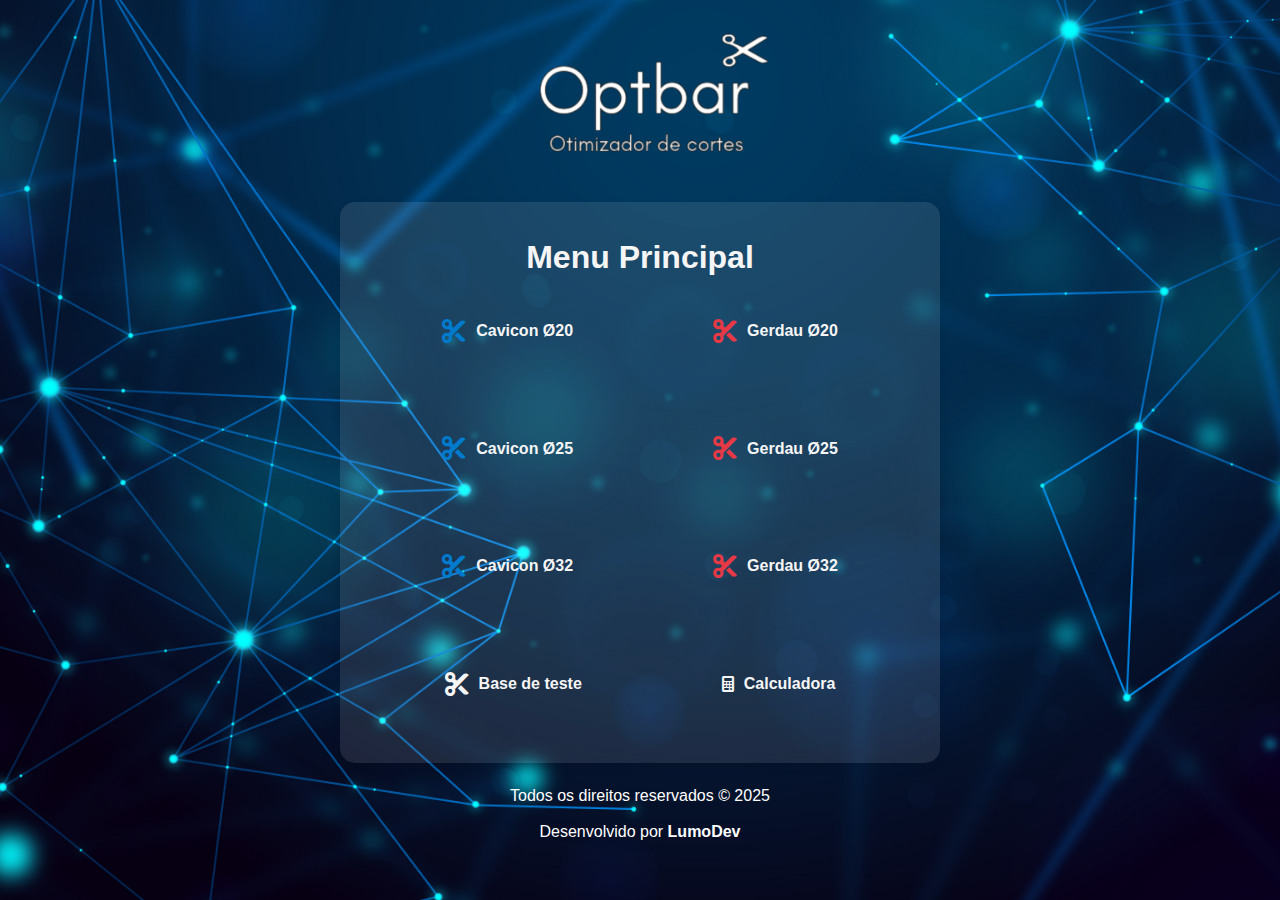
<file: Source/index.html>
<!DOCTYPE html>
<html lang="pt-BR">
<head>
    <meta charset="UTF-8">
    <meta name="viewport" content="width=device-width, initial-scale=1.0">
    <title>Optbar - Otimizador</title>
    <link rel="stylesheet" href="temp/css/style menu.css">
    <link rel="icon" href="img/logo.png" type="image/x-icon">
    <link rel="stylesheet" href="https://cdnjs.cloudflare.com/ajax/libs/font-awesome/6.0.0-beta3/css/all.min.css">
</head>
<body>
    <header>
        <!-- Adicione o logo aqui -->
        <img src="img/logo.png" alt="Logo do Site" class="logo">
       
    </header>
    <main>
        <div class="menu-container">
            <nav>
                <h1>Menu Principal</h1>
                <ul>
                    <li><a href="index c20.html"><i class="fas fa-cut cavicon"></i> Cavicon Ø20</a></li>
                    <li><a href="index g20.html"><i class="fas fa-cut gerdau"></i> Gerdau Ø20</a></li>
                    <li><a href="index c25.html"><i class="fas fa-cut cavicon"></i> Cavicon Ø25</a></li>
                    <li><a href="index g25.html"><i class="fas fa-cut gerdau"></i> Gerdau Ø25</a></li>
                    <li><a href="index c32.html"><i class="fas fa-cut cavicon"></i> Cavicon Ø32</a></li>
                    <li><a href="index g32.html"><i class="fas fa-cut gerdau"></i> Gerdau Ø32</a></li>
                    <li><a href="index teste.html"><i class="fas fa-cut teste"></i> Base de teste</a></li>
                     <li><a href="calc.html"><i class="fas fa-calculator calculator"></i> Calculadora</a></li>
                </ul>
            </nav>
        </div>
    </main>
    <footer>
        <p>Todos os direitos reservados &copy; 2025</p>
        <p>Desenvolvido por <strong>LumoDev</strong></p>
    </footer>
</body>
</html>
</file>
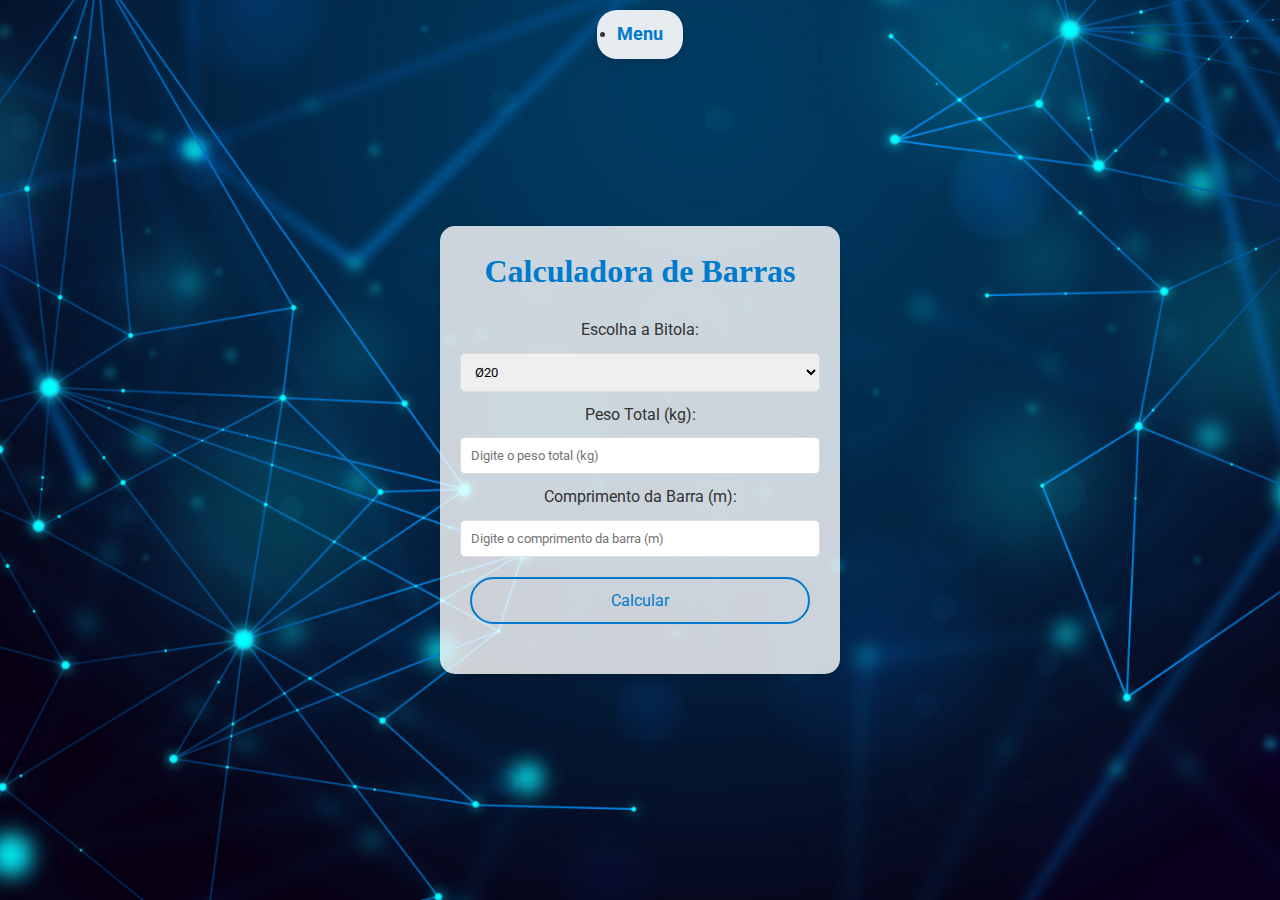
<file: Source/calc.html>
<!DOCTYPE html>
<html lang="pt-BR">
<head>
    <meta charset="UTF-8">
    <meta name="viewport" content="width=device-width, initial-scale=1.0">
     <link rel="stylesheet" href="https://fonts.googleapis.com/css2?family=Roboto:wght@400;700&display=swap">
     <link rel="icon" href="img/tesoura.png" type="image/x-icon">

    <title>Calculadora de Conversão de Barras</title>
  
    <style>
        /* Resetando configurações padrões do navegador */
        * {
            margin: 0;
            padding: 0;
            box-sizing: border-box;
            font-family: 'Roboto', sans-serif;
        }

        /* Estilo do corpo */
        body {
            background-image: url('img/menu.jpg');
            background-size: cover;
            background-position: center;
            color: #333;
            line-height: 1.6;
            height: 100vh;
            display: flex;
            flex-direction: column;
            align-items: center;
            justify-content: center;
        }

        /* Menu Principal */
        .menu {
            position: absolute;
            top: 10px;
            left: 50%;
            transform: translateX(-50%);
            background: rgba(255, 255, 255, 0.9);
            padding: 10px 20px;
            border-radius: 20px;
            box-shadow: 0 4px 6px rgba(0, 0, 0, 0.1);
        }

        .menu a {
            text-decoration: none;
            color: #007acc;
            font-size: 18px;
            font-weight: bold;
        }

        .container {
            background: rgba(255, 255, 255, 0.8);
            border-radius: 15px;
            box-shadow: 0 4px 6px rgba(0, 0, 0, 0.1);
            padding: 20px;
            text-align: center;
            width: 100%;
            max-width: 400px;
        }

        h1 {
            font-family: 'Pacifico', cursive;
            color: #007acc;
            margin-bottom: 20px;
        }

        label, input, select {
            display: block;
            width: 100%;
            margin: 10px 0;
        }

        input, select {
            padding: 10px;
            border: 1px solid #ddd;
            border-radius: 5px;
        }

        button {
            background: transparent;
            color: #007acc;
            border: 2px solid #007acc;
            border-radius: 30px;
            padding: 12px 20px;
            font-size: 16px;
            cursor: pointer;
            margin: 10px 0;
            width: calc(100% - 20px);
            transition: all 0.3s;
        }

        button:hover {
            background: #007acc;
            color: white;
        }

        .resultado {
            margin-top: 20px;
            font-size: 18px;
        }
    </style>
</head>
<body>
    <div class="menu">
          <li><a href="index.html"><i class="fas fa-dog cavicon"></i>Menu</a></li>
    </div>

    <div class="container">
        <h1>Calculadora de Barras</h1>
        <label for="bitola">Escolha a Bitola:</label>
        <select id="bitola">
            <option value="2.47">Ø20</option>
            <option value="3.85">Ø25</option>
            <option value="6.31">Ø32</option>
        </select>

        <label for="peso">Peso Total (kg):</label>
        <input type="number" id="peso" placeholder="Digite o peso total (kg)">

        <label for="comprimento">Comprimento da Barra (m):</label>
        <input type="number" id="comprimento" placeholder="Digite o comprimento da barra (m)">

        <button onclick="calcularBarras()">Calcular</button>
   
        <div id="resultado" class="resultado"></div>
    </div>

    <script>
        function calcularBarras() {
            const bitola = parseFloat(document.getElementById('bitola').value);
            const pesoTotal = parseFloat(document.getElementById('peso').value);
            const comprimento = parseFloat(document.getElementById('comprimento').value);

            if (!pesoTotal || !comprimento) {
                document.getElementById('resultado').innerHTML = "Por favor, preencha todos os campos.";
                return;
            }

            const pesoPorBarra = comprimento * bitola;
            const quantidadeBarras = pesoTotal / pesoPorBarra;

            document.getElementById('resultado').innerHTML = `Quantidade de Barras: ${Math.ceil(quantidadeBarras)}`;
        }
    </script>
</body>
</html>
</file>
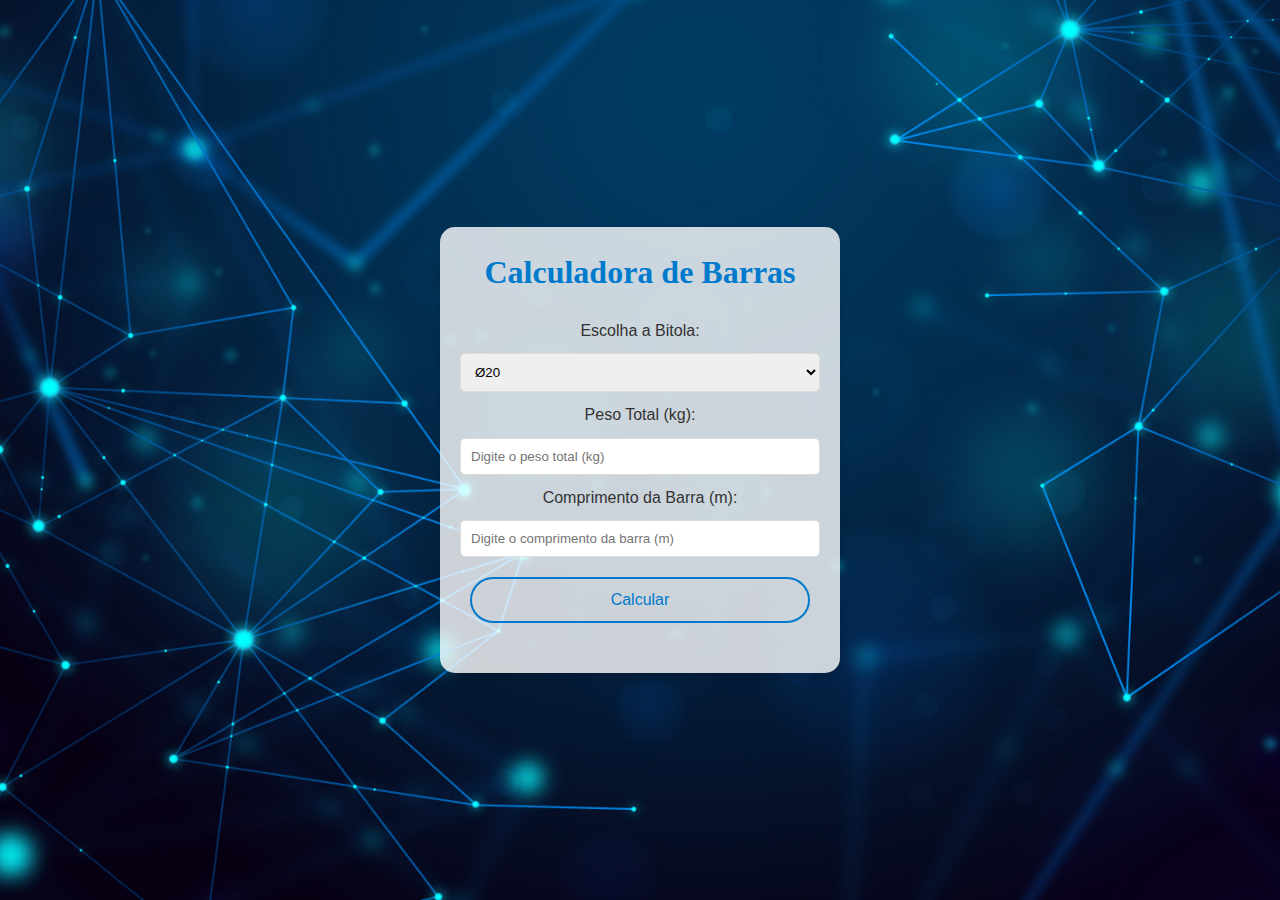
<file: Source/calculadora.html>
<!DOCTYPE html>
<html lang="pt-BR">
<head>
    <meta charset="UTF-8">
    <meta name="viewport" content="width=device-width, initial-scale=1.0">
    <title>Calculadora de Conversão de Barras</title>
    <style>
        /* Resetando configurações padrões do navegador */
        * {
            margin: 0;
            padding: 0;
            box-sizing: border-box;
            font-family: 'Roboto', sans-serif;
        }

        /* Estilo do corpo */
        body {
            background-image: url('img/menu.jpg'); /* Imagem de fundo */
            background-size: cover;
            background-position: center;
            color: #333;
            line-height: 1.6;
            padding: 20px;
            max-width: 100%;
            margin: 0 auto;
            height: 100vh;
            display: flex;
            justify-content: center;
            align-items: center;
        }

        .container {
            background: rgba(255, 255, 255, 0.8); /* Fundo branco com transparência */
            border-radius: 15px;
            box-shadow: 0 4px 6px rgba(0, 0, 0, 0.1);
            padding: 20px;
            text-align: center;
            width: 100%;
            max-width: 400px;
            box-sizing: border-box;
        }

        h1 {
            font-family: 'Pacifico', cursive;
            color: #007acc;
            margin-bottom: 20px;
        }

        label, input, select {
            display: block;
            width: 100%;
            margin: 10px 0;
        }

        input, select {
            padding: 10px;
            border: 1px solid #ddd;
            border-radius: 5px;
        }

        button {
            background: transparent;
            color: #007acc;
            border: 2px solid #007acc;
            border-radius: 30px;
            padding: 12px 20px;
            font-size: 16px;
            cursor: pointer;
            margin: 10px 0;
            width: calc(100% - 20px);
            box-sizing: border-box;
            transition: all 0.3s;
        }

        button:hover {
            background: #007acc;
            color: white;
            text-decoration: underline;
        }

        .resultado {
            margin-top: 20px;
            font-size: 18px;
        }
    </style>
</head>
<body>
    <div class="container">
        <h1>Calculadora de Barras</h1>
        <label for="bitola">Escolha a Bitola:</label>
        <select id="bitola">
            <option value="2.47">Ø20</option>
            <option value="3.85">Ø25</option>
            <option value="6.31">Ø32</option>
        </select>
        <label for="peso">Peso Total (kg):</label>
        <input type="number" id="peso" placeholder="Digite o peso total (kg)">
        <label for="comprimento">Comprimento da Barra (m):</label>
        <input type="number" id="comprimento" placeholder="Digite o comprimento da barra (m)">
        <button onclick="calcularBarras()">Calcular</button>
        <div id="resultado" class="resultado"></div>
    </div>
    <script>
        function calcularBarras() {
            const bitola = parseFloat(document.getElementById('bitola').value);
            const pesoTotal = parseFloat(document.getElementById('peso').value);
            const comprimento = parseFloat(document.getElementById('comprimento').value);
            
            if (!pesoTotal || !comprimento) {
                document.getElementById('resultado').innerHTML = "Por favor, preencha todos os campos.";
                return;
            }

            const pesoPorBarra = comprimento * bitola;
            const quantidadeBarras = pesoTotal / pesoPorBarra;
            
            document.getElementById('resultado').innerHTML = `Quantidade de Barras: ${Math.ceil(quantidadeBarras)}`;
        }
    </script>
</body>
</html>
</file>
<file: Source/temp/css/style menu.css>
/* Resetando configurações padrões do navegador */
* {
    margin: 0;
    padding: 0;
    box-sizing: border-box;
    font-family: 'Roboto', sans-serif;
}

/* Estilo do corpo */
body {
    background-image: url('img/menu.jpg'); /* Imagem de fundo */
    background-size: cover;
    background-position: center;
    color: #333;
    line-height: 1.6;
    padding: 20px;
    max-width: 100%;
    margin: 0 auto;
    height: 100vh;
}

.logo {
    display: block;
    margin: 0 auto;
    max-width: 300px; /* Ajuste o tamanho conforme necessário */
    padding-top: 0px; /* Adicione espaçamento superior */
}

/* Cabeçalho */
header h1 {
    text-align: center;
    font-size: 2.5em;
    color: #fff;
    margin-bottom: 20px;
}

/* Container do menu */
.menu-container {
    background-color: rgba(255, 255, 255, 0.1); /* Retângulo translúcido com 80% de opacidade */
    padding: 30px;
    border-radius: 15px;
    box-shadow: 0 4px 8px rgba(0, 0, 0, 0.1);
    max-width: 600px;
    margin: 0 auto;
    text-align: center;
    color: whitesmoke;
}

/* Navegação */
nav ul {
    display: flex;
    flex-wrap: wrap;
    justify-content: center;
    list-style-type: none;
    padding-left: 0;
    gap: 20px;
}

nav ul li {
    margin: 10px;
}

nav ul li a {
    text-decoration: none;
    color: whitesmoke;
    padding: 25px 50px;
    size: 30px;
    font-weight: bold;
    display: flex;
    align-items: center;
    gap: 10px;
    transition: color 0.3s, border-bottom 0.3s;
    border-bottom: 2px solid transparent;
}

nav ul li a .fa-cut {
    font-size: 1.5em;
}

nav ul li a .cavicon {
    color: #007acc; /* Tesoura azul para Cavicon */
}

nav ul li a .gerdau {
    color: #e63946; /* Tesoura vermelha para Gerdau */
}

nav ul li a:hover {
    color: #005f99;
    border-bottom: 2px solid #005f99;
}

/* Rodapé */
footer {
    text-align: center;
    margin-top: 20px;
    color: #fff;
}

footer p {
    margin-bottom: 10px;
}

/* Responsividade */
@media (max-width: 768px) {
    body {
        padding: 10px;
    }

    header h1 {
        font-size: 2em;
    }

    .menu-container {
        padding: 20px;
    }

    nav ul {
        flex-direction: column;
        gap: 10px;
    }

    nav ul li a {
        padding: 15px 20px;
        font-size: 1em;
    }

    .menu-container form div {
        margin-bottom: 10px;
    }

    .menu-container form div input {
        padding: 8px;
        font-size: 0.9em;
    }

    .menu-container form button {
        padding: 10px;
        font-size: 1.1em;
    }

    footer p {
        font-size: 0.9em;
    }
}
</file>
